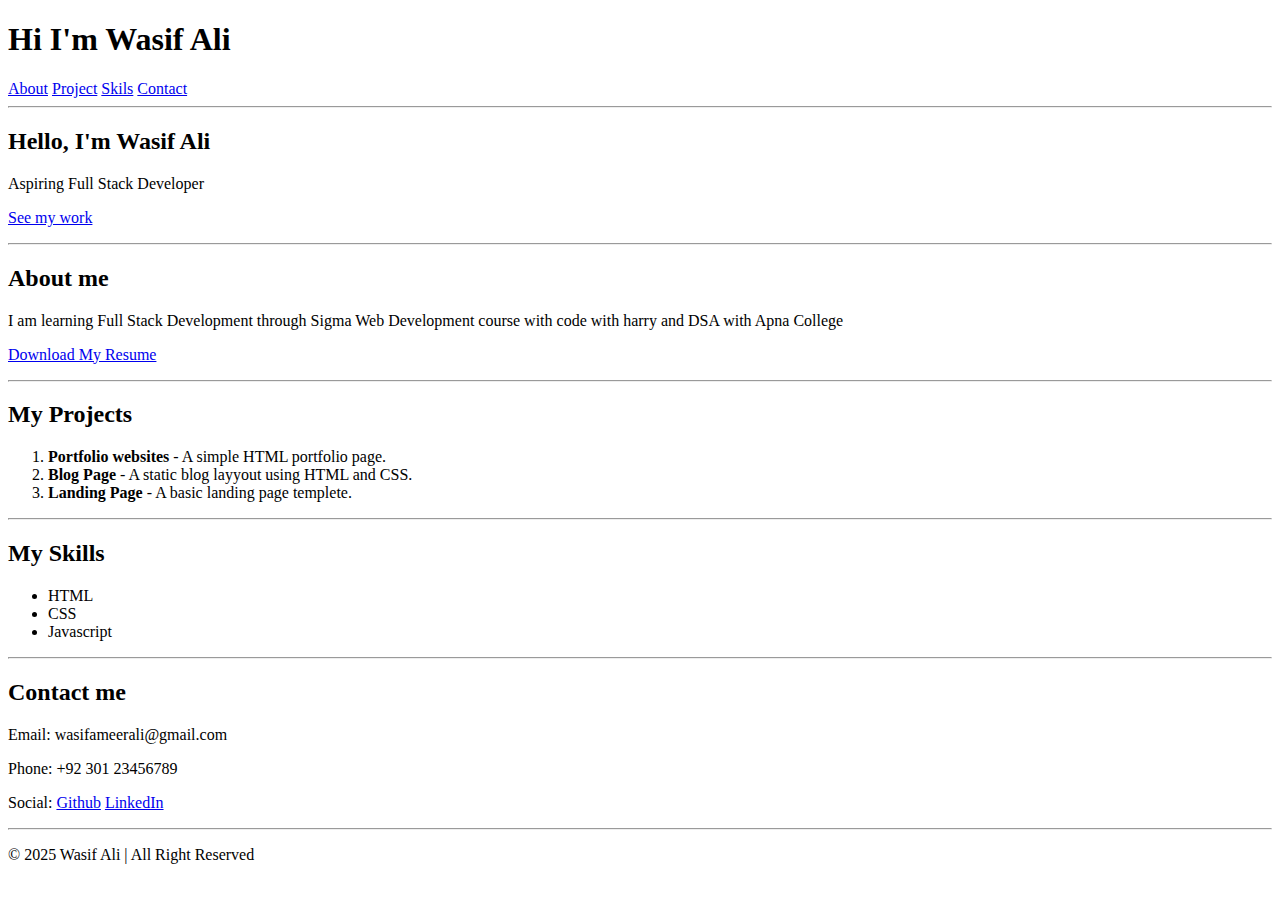
<file: index.html>
<!DOCTYPE html>
<html lang="en">
<head>
    <meta charset="UTF-8">
    <meta name="viewport" content="width=device-width, initial-scale=1.0">
    <title>My Portfolio</title>
</head>
<body>
    <!-- Header  -->
     <header>
        <h1>Hi I'm Wasif Ali</h1>
        <nav>
            <a href="#about">About</a>
            <a href="#projects">Project</a>
            <a href="#skills">Skils</a>
            <a href="#contact">Contact</a>
        </nav>
     </header>
     
     <hr>

     <!-- Hero Section -->
      <section id="hero">
        <h2>Hello, I'm Wasif Ali</h2>
        <p>Aspiring Full Stack Developer</p>
        <p><a href="#projects">See my work</a></p>
    </section>
        
        <hr>

        <!-- about section  -->
        <section id="about">
            <h2>About me</h2>
            <p>I am learning Full Stack Development through Sigma Web Development course with code with harry and DSA with Apna College</p>
            <p><a href="resume.pdf" download>Download My Resume</a></p>
        </section>

        <hr>

        <!-- Projects Section  -->
         <section id="projects">
            <h2>My Projects</h2>
            <ol>
                <li><strong>Portfolio websites</strong> - A simple HTML portfolio page.</li>
                <li><strong>Blog Page</strong> - A static blog layyout using HTML and CSS.</li>
                <li><strong>Landing Page</strong> - A basic landing page templete.</li>
            </ol>
         </section>

         <hr>

         <!-- Skills Section -->
          <section id="skills">
            <h2>My Skills</h2>
            <ul>
                <li>HTML</li>
                <li>CSS</li>
                <li>Javascript</li>
            </ul>
          </section>

          <hr>

          <!-- contact section  -->
           <section id="contact">
            <h2>Contact me</h2>
            <p>Email: wasifameerali@gmail.com</p>
            <p>Phone: +92 301 23456789</p>
            <p>Social:
                <a href="https://github.com/wasifameerali1" target="_blank">Github</a>
                <a href="https://www.linkedin.com/in/wasifameerali" target="_blank">LinkedIn</a>
            </p>
           </section>

           <hr>

           <!-- footer  -->
            <footer>
                <p>&copy;  2025 Wasif Ali | All Right Reserved</p>
            </footer>
            
</body>
</html>
</file>
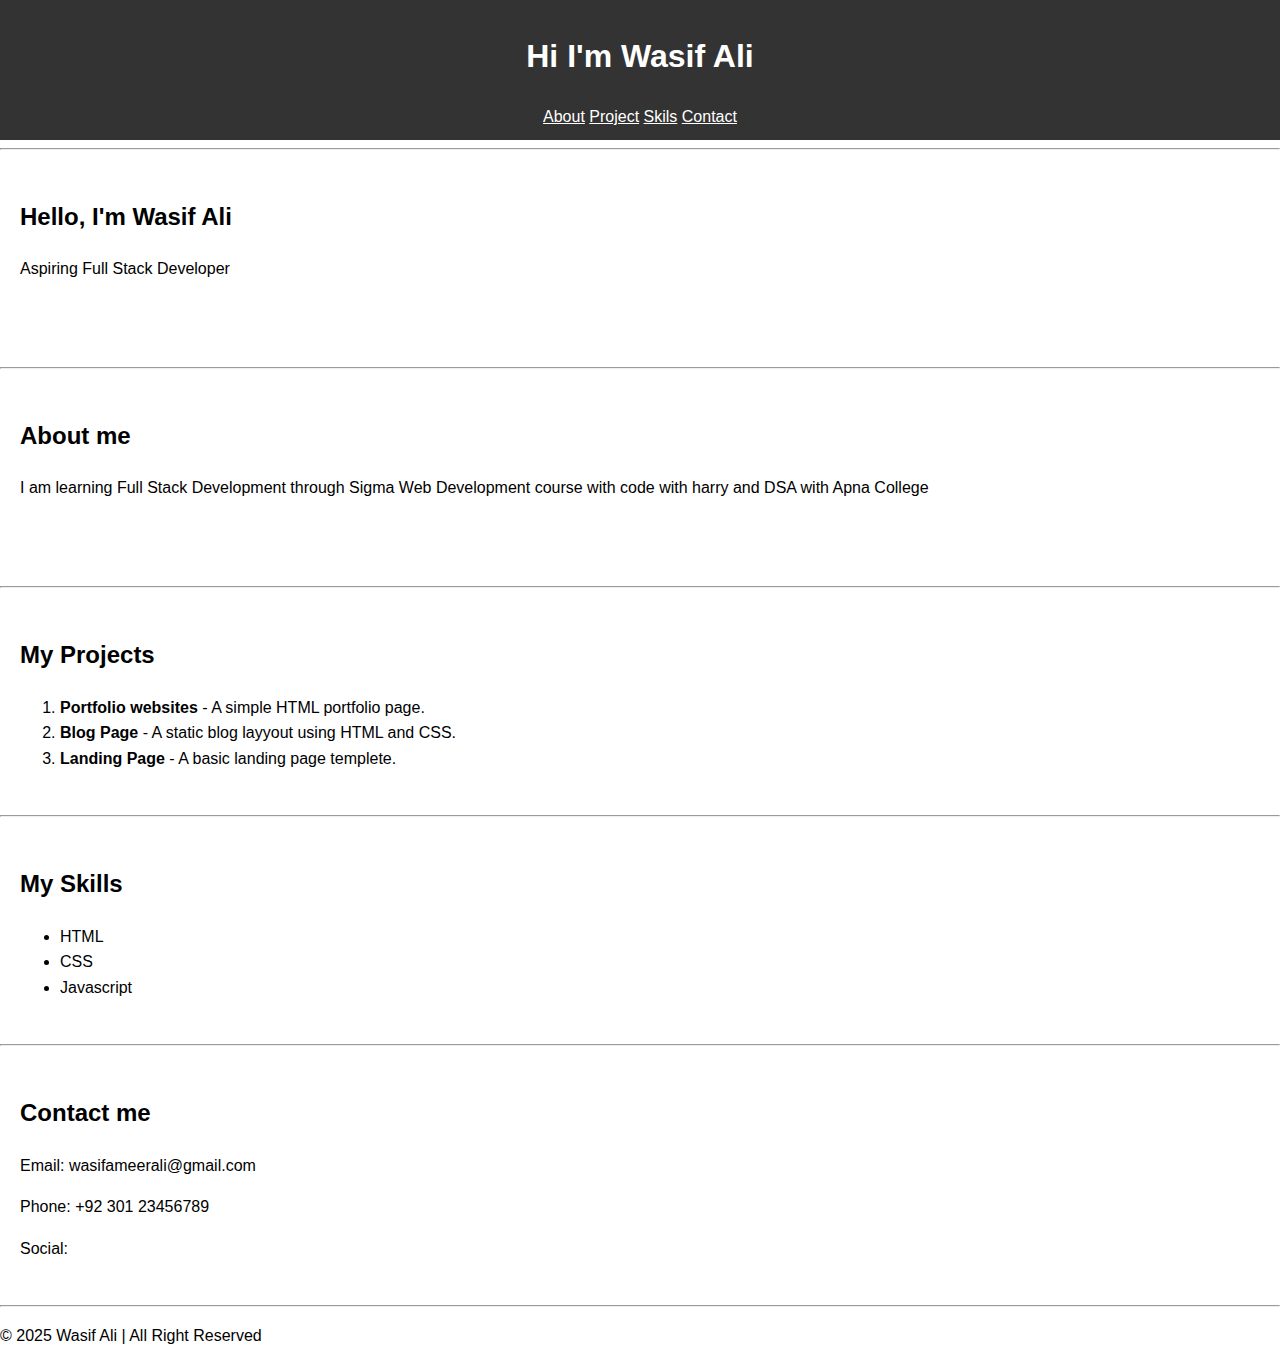
<file: Responsive Simple/index.html>
<!DOCTYPE html>
<html lang="en">
<head>
    <meta charset="UTF-8">
    <meta name="viewport" content="width=device-width, initial-scale=1.0">
    <title>My Portfolio</title>
    <link rel="stylesheet" href="style.css">
</head>
<body>
    <!-- Header  -->
     <header>
        <h1>Hi I'm Wasif Ali</h1>
        <nav>
            <a href="#about">About</a>
            <a href="#projects">Project</a>
            <a href="#skills">Skils</a>
            <a href="#contact">Contact</a>
        </nav>
     </header>
     
     <hr>

     <!-- Hero Section -->
      <section id="hero">
        <h2>Hello, I'm Wasif Ali</h2>
        <p>Aspiring Full Stack Developer</p>
        <p><a href="#projects">See my work</a></p>
    </section>
        
        <hr>

        <!-- about section  -->
        <section id="about">
            <h2>About me</h2>
            <p>I am learning Full Stack Development through Sigma Web Development course with code with harry and DSA with Apna College</p>
            <p><a href="#" download>Download My Resume</a></p>
        </section>

        <hr>

        <!-- Projects Section  -->
         <section id="projects">
            <h2>My Projects</h2>
            <ol>
                <li><strong>Portfolio websites</strong> - A simple HTML portfolio page.</li>
                <li><strong>Blog Page</strong> - A static blog layyout using HTML and CSS.</li>
                <li><strong>Landing Page</strong> - A basic landing page templete.</li>
            </ol>
         </section>

         <hr>

         <!-- Skills Section -->
          <section id="skills">
            <h2>My Skills</h2>
            <ul>
                <li>HTML</li>
                <li>CSS</li>
                <li>Javascript</li>
            </ul>
          </section>

          <hr>

          <!-- contact section  -->
           <section id="contact">
            <h2>Contact me</h2>
            <p>Email: wasifameerali@gmail.com</p>
            <p>Phone: +92 301 23456789</p>
            <p>Social:
                <a href="https://github.com/wasifameerali1" target="_blank">Github</a>
                <a href="https://www.linkedin.com/in/wasifameerali" target="_blank">LinkedIn</a>
            </p>
           </section>

           <hr>

           <!-- footer  -->
            <footer>
                <p>&copy;  2025 Wasif Ali | All Right Reserved</p>
            </footer>

</body>
</html>
</file>
<file: Responsive Simple/style.css>
body{
    font-family: Arial, Helvetica, sans-serif;
    line-height: 1.6;
    margin: 0;
    padding: 0;
}

header{
    background-color: #333;
    color: #fff;
    text-align: center;
    padding: 10px;
}

section{
    padding: 20px;
}
a {
    color: #fff;
}

@media (max-width: 768px) {
    nav a {
        display: block;
        margin: 10px 0;
    }
}
</file>
